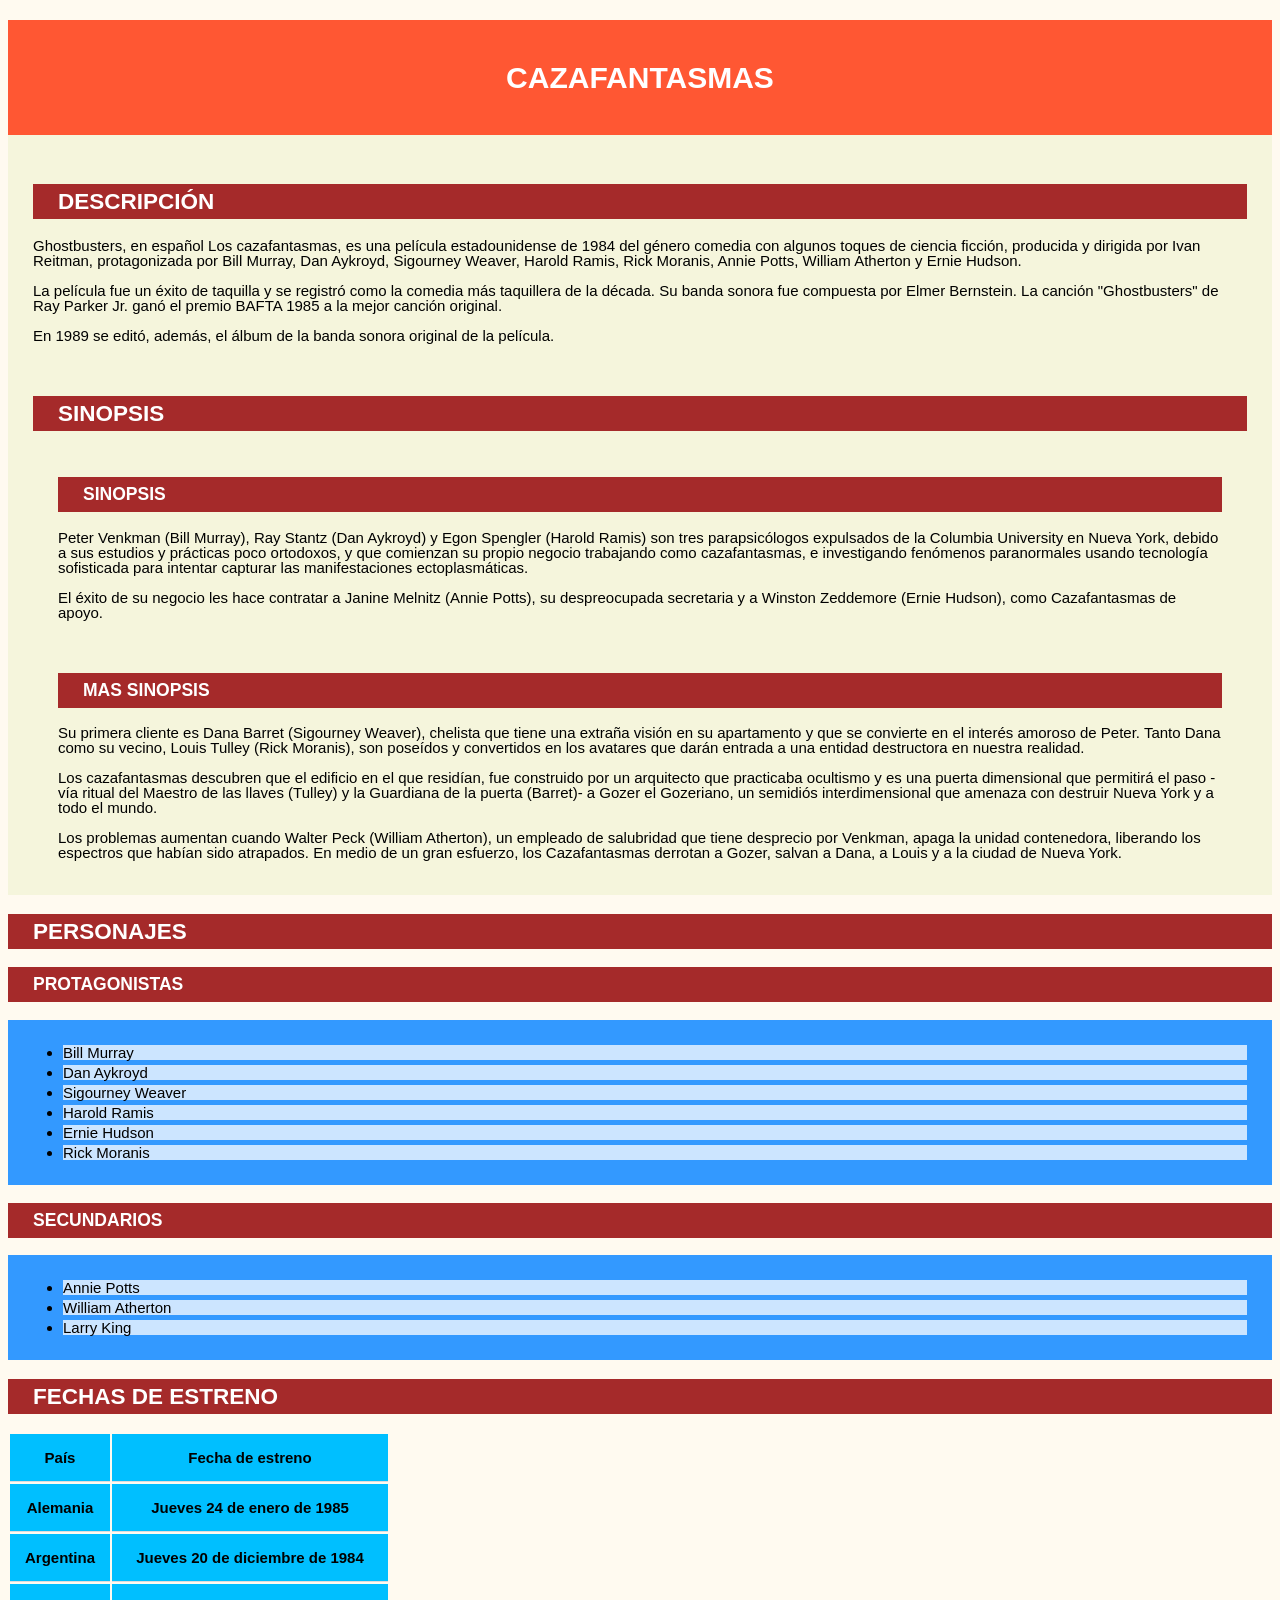
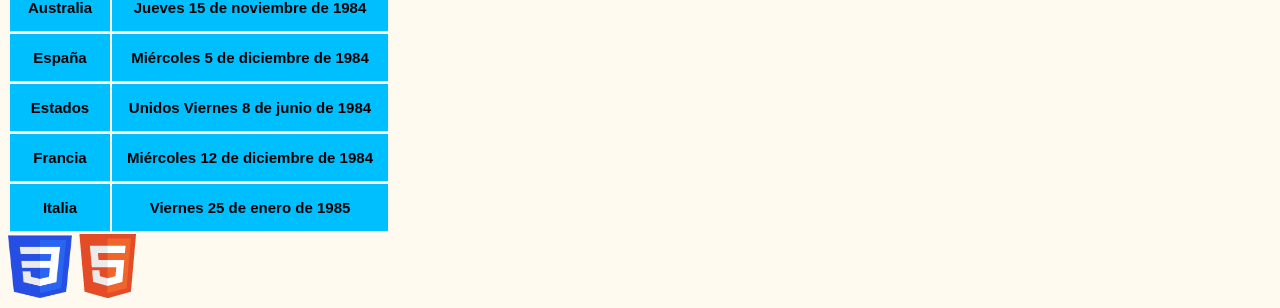
<file: index.html>
<!DOCTYPE HTML>
<html lang="es">

<head>
    <link rel="stylesheet" type="text/css" href="estilo.css" />
    <meta charset="UTF-8">
    <meta name="description" content="SEW WEB PAGE">
    <meta name="keywords" content="HTML, CSS">
    <meta name="author" content="FERNANDO DE LA TORRE CUEVA- UO245182">
    <title>CAZAFANTASMAS 2</title>
</head>

<body>
    <main>
        <h1>CAZAFANTASMAS</h1>
        <article>
            <h2>DESCRIPCIÓN</h2>
            <p>
                Ghostbusters, en español Los cazafantasmas, es una película estadounidense de 1984 del género comedia
                con
                algunos
                toques de ciencia ficción, producida y dirigida por Ivan Reitman, protagonizada por Bill Murray, Dan
                Aykroyd,
                Sigourney Weaver, Harold Ramis, Rick Moranis, Annie Potts, William Atherton y Ernie Hudson.
            </p>
            <p>
                La película fue un éxito de taquilla y se registró como la comedia más taquillera de la década.
                Su banda sonora fue compuesta por Elmer Bernstein. La canción "Ghostbusters" de Ray Parker Jr. ganó el
                premio
                BAFTA
                1985 a la mejor canción original.
            </p>
            <p>
                En 1989 se editó, además, el álbum de la banda sonora original de la película.
            </p>
        </article>
    </main>
    <section>
        <h2>SINOPSIS</h2>
        <article>
            <h3>SINOPSIS</h3>
            <p>
                Peter Venkman (Bill Murray), Ray Stantz (Dan Aykroyd) y Egon Spengler (Harold Ramis) son tres
                parapsicólogos
                expulsados de la Columbia University en Nueva York, debido a sus estudios y prácticas poco
                ortodoxos, y que
                comienzan su propio negocio trabajando como cazafantasmas, e investigando fenómenos paranormales
                usando
                tecnología
                sofisticada para intentar capturar las manifestaciones ectoplasmáticas.
            </p>
            <p>
                El éxito de su negocio les hace contratar a Janine Melnitz (Annie Potts), su despreocupada
                secretaria y a
                Winston
                Zeddemore (Ernie Hudson), como Cazafantasmas de apoyo.
            </p>
        </article>
        <article>
            <h3>MAS SINOPSIS</h3>
            <p>
                Su primera cliente es Dana Barret (Sigourney Weaver), chelista que tiene una extraña visión en su
                apartamento y
                que
                se convierte en el interés amoroso de Peter.
                Tanto Dana como su vecino, Louis Tulley (Rick Moranis), son poseídos y convertidos en los avatares
                que darán
                entrada
                a una entidad destructora en nuestra realidad.
            </p>
            <p>
                Los cazafantasmas descubren que el edificio en el que residían, fue construido por un arquitecto que
                practicaba
                ocultismo y es una puerta dimensional que permitirá el paso -vía ritual del Maestro de las llaves
                (Tulley) y
                la
                Guardiana de la puerta (Barret)- a Gozer el Gozeriano, un semidiós interdimensional que amenaza con
                destruir
                Nueva
                York y a todo el mundo.
            </p>
            <p>
                Los problemas aumentan cuando Walter Peck (William Atherton), un empleado de salubridad que tiene
                desprecio
                por
                Venkman, apaga la unidad contenedora, liberando los espectros que habían sido atrapados.
                En medio de un gran esfuerzo, los Cazafantasmas derrotan a Gozer, salvan a Dana, a Louis y a la
                ciudad de
                Nueva
                York.
            </p>
        </article>
    </section>

    <h2>PERSONAJES</h2>
    <h3>Protagonistas</h3>
    <ul>
        <li>Bill Murray</li>
        <li> Dan Aykroyd</li>
        <li>Sigourney Weaver</li>
        <li>Harold Ramis</li>
        <li>Ernie Hudson</li>
        <li>Rick Moranis</li>
    </ul>
    <h3>Secundarios</h3>
    <ul>
        <li>Annie Potts</li>
        <li>William Atherton</li>
        <li>Larry King</li>
    </ul>


    <h2>Fechas de Estreno</h2>
    <table>
        <tr>
            <th>País</th>
            <th>Fecha de estreno</th>
        </tr>
        <tr>
            <th>Alemania</th>
            <th>Jueves 24 de enero de 1985</th>
        </tr>
        <tr>
            <th>Argentina</th>
            <th>Jueves 20 de diciembre de 1984</th>
        </tr>
        <tr>
            <th>Australia</th>
            <th>Jueves 15 de noviembre de 1984</th>
        </tr>
        <tr>
            <th>España</th>
            <th>Miércoles 5 de diciembre de 1984</th>
        </tr>
        <tr>
            <th>Estados</th>
            <th>Unidos Viernes 8 de junio de 1984</th>
        </tr>
        <tr>
            <th>Francia</th>
            <th>Miércoles 12 de diciembre de 1984</th>
        </tr>
        <tr>
            <th>Italia</th>
            <th>Viernes 25 de enero de 1985</th>
        </tr>
    </table>


    <footer>
        <a href=" http://jigsaw.w3.org/css-validator/check/referer ">
            <img src="images/CSS3.png" alt="CSS Válido!" height="63" width="64" /></a>
        <a href="https://validator.w3.org/check?uri=referer">
            <img src="images/HTML5.png" alt=" HTML5 Válido!" /></a>
    </footer>
</body>

</html>
</file>
<file: estilo.css>
body {
    font: 400 15px Tahoma, sans-serif; 
    line-height: 1em;
    background-color: floralwhite;
}
h1 {
    background-color:#FF5733; 
    color: #fff;
    text-transform: uppercase;
    padding: 50px 25px;
    text-align: center;     
}
h2, h3{
    background-color:brown; 
    color: #fff;
    text-transform: uppercase;
    padding: 10px 25px;

}
section{
    background-color:beige; 
    border: black;
    padding: 10px 25px;
}

article{
    padding: 10px 25px;
}


main{
    background-color: beige;
    border: black;
}

table{
    font: 300 15px Tahoma, sans-serif;
}

th, td {
    padding: 15px;
    text-align: center;
    border-bottom: 1px solid #ddd;
    background-color:deepskyblue;
  }

ul {
    background: #3399ff;
    padding: 20px;
  }
  
ul li {
    background: #cce5ff;
    margin-right: 5px;
    margin-top: 5px;
    margin-bottom: 5px;
    margin-left: 35px;
  }
</file>
